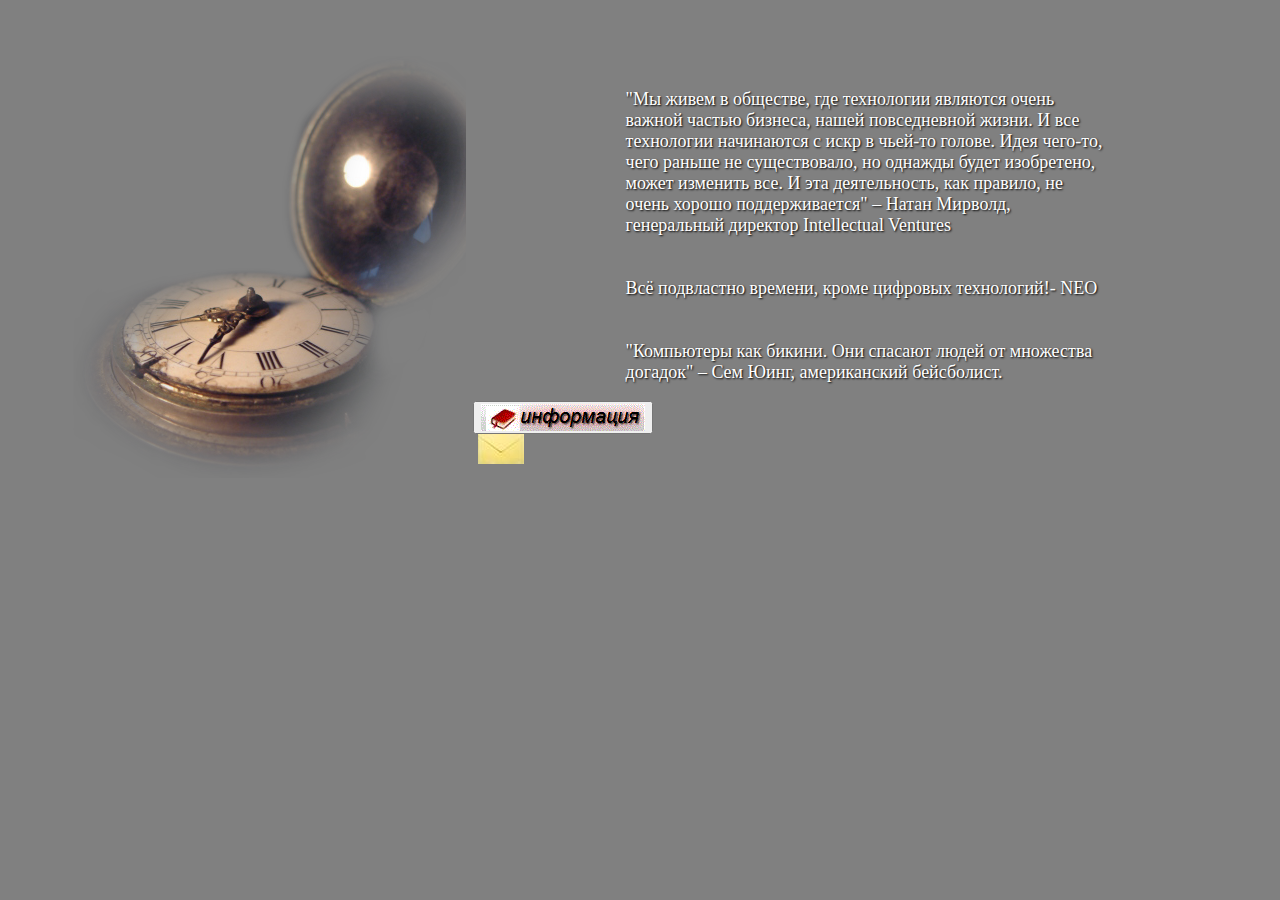
<file: index.html>
﻿<!DOCTYPE html PUBLIC "-//W3C//DTD XHTML 1.0 Transitional//EN" "http://www.w3.org/TR/xhtml1/DTD/xhtml1-transitional.dtd">
<meta charset="utf-8" />
<head>
<title>главная страница сайта Den4ik19971</title>
<link rel="shortcut icon" href="img/book.gif">
 <link type ="text/css" rel="stylesheet" href="filecss.css">
<body>



<div>
<br>
<br>
<br>
<img src = "img/clock.png"/>
</div>
<div class = "cl1">
<p>
<br>
<br>
<br>
"Мы живем в обществе, где технологии являются очень важной частью бизнеса, нашей повседневной жизни. И все технологии начинаются с искр в чьей-то голове. Идея чего-то, чего раньше не существовало, но однажды будет изобретено, может изменить все. И эта деятельность, как правило, не очень хорошо поддерживается" – Натан Мирволд, генеральный директор Intellectual Ventures<br>
<br>
<br>
Всё подвластно времени, кроме цифровых технологий!- NEO<br>
<br>
<br>
"Компьютеры как бикини. Они спасают людей от множества догадок" – Сем Юинг, американский бейсболист.
</p>
</div>
<br>
<br>
<br>
<button>
<img src="img/book1.gif" style="vertical-align:middle" value="информация" onClick ="alert('Всем привет!!! Кого заинтересовали мои работы можете сязаться со мной по адресу DimFornys@rambler.ru'); return false;"></button>
<br>
&nbsp &nbsp &nbsp &nbsp &nbsp &nbsp &nbsp &nbsp &nbsp<a href="post.html"title = "обратная связь"><img src= "img/конверт.jpg"></a>


</body>
</file>
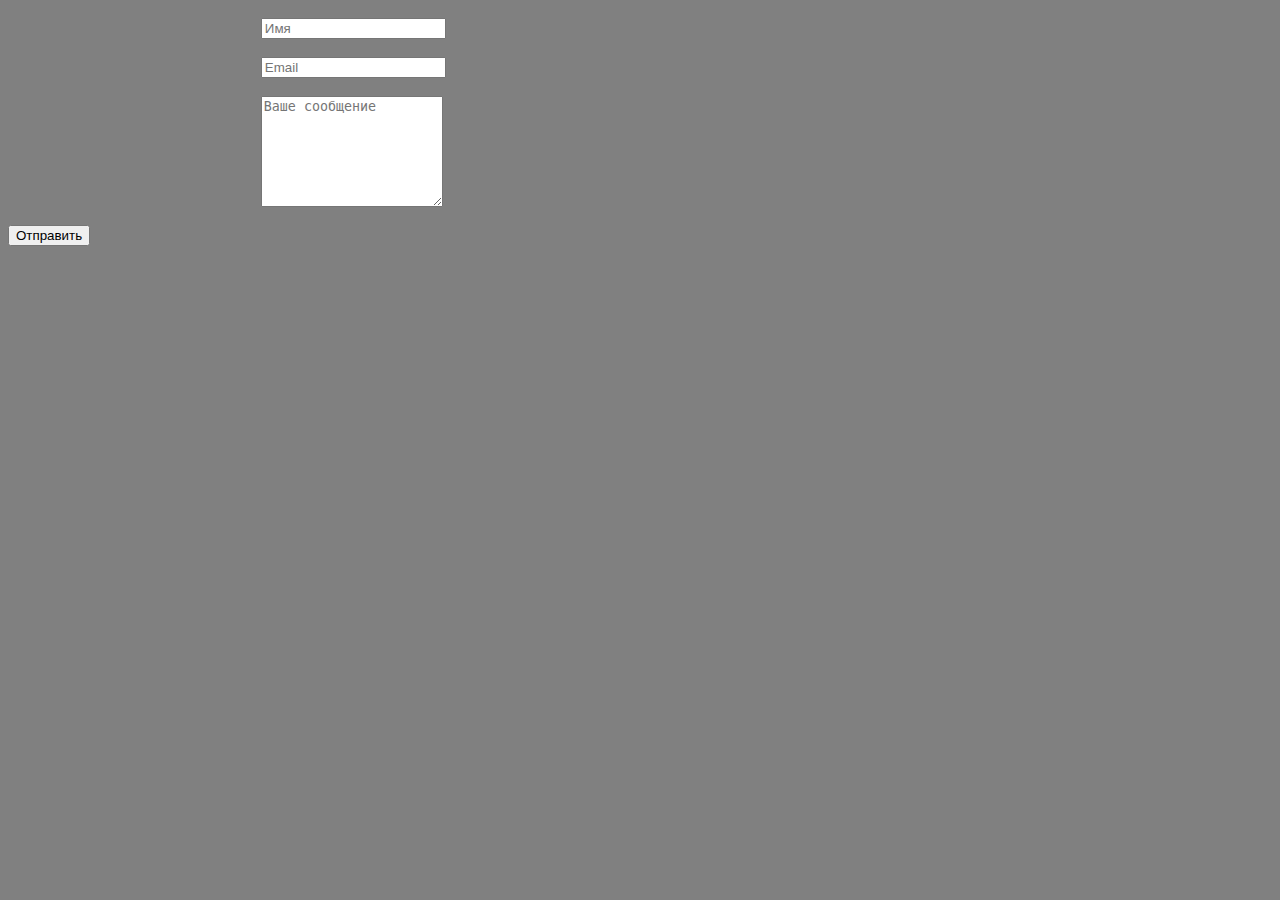
<file: post.html>
﻿<!DOCTYPE html PUBLIC "-//W3C//DTD XHTML 1.0 Transitional//EN" "http://www.w3.org/TR/xhtml1/DTD/xhtml1-transitional.dtd">
<meta charset="utf-8" />
<head>
<title>обратная связь</title>
<link rel="shortcut icon" href="img/book.gif">
 <link type ="text/css" rel="stylesheet" href="filecss.css">
<body>

<form method="post" action="//formspree.io/DimFornys@rambler.ru">
    <input type="hidden" name="_next" value="index.html" />
    <input type="hidden" name="_subject" value="Сообщение с моего сайта" />
    <input type="text" name="_gotcha" style="display:none" />        
    <p><input type="text" name="Имя" required placeholder="Имя" /></p>
    <p><input type="email" name="email" required placeholder="Email" /></p>
    <p><textarea name="Сообщение" required placeholder="Ваше сообщение" rows="7"></textarea></p>
    <input type="submit" value="Отправить" />
</form>
</body>
</file>
<file: filecss.css>
body
{
background-color:gray;

}

div
{
background-color:gray;
border:0px;
margin-left:2%;
margin-right:10%;
width:170px;
font-size: 14px;
border-style: solid;
padding-left: 40px;
padding-right: 40px;
float: left;
}

div.cl1
{
background-color:gray;
border:0px;
margin-left:2%;
margin-right:10%;
width:600px;
font-size: 14px;
border-style: solid;
padding-left: 40px;
padding-right: 40px;
float: right;
}

button
{
margin-left:5%;
font-size: 20px;
text-shadow: 1px 1px 2px black, 0 0 1em red;
}

p
{
font-size: 18px;
font-family: COMIC SANS MS, times new roman, times, 'MyWebFont', DroidSans, serif;
text-shadow: 1px 1px 2px black, 0 0 1em gray;
color: white;
margin-left:20%;
}
</file>
